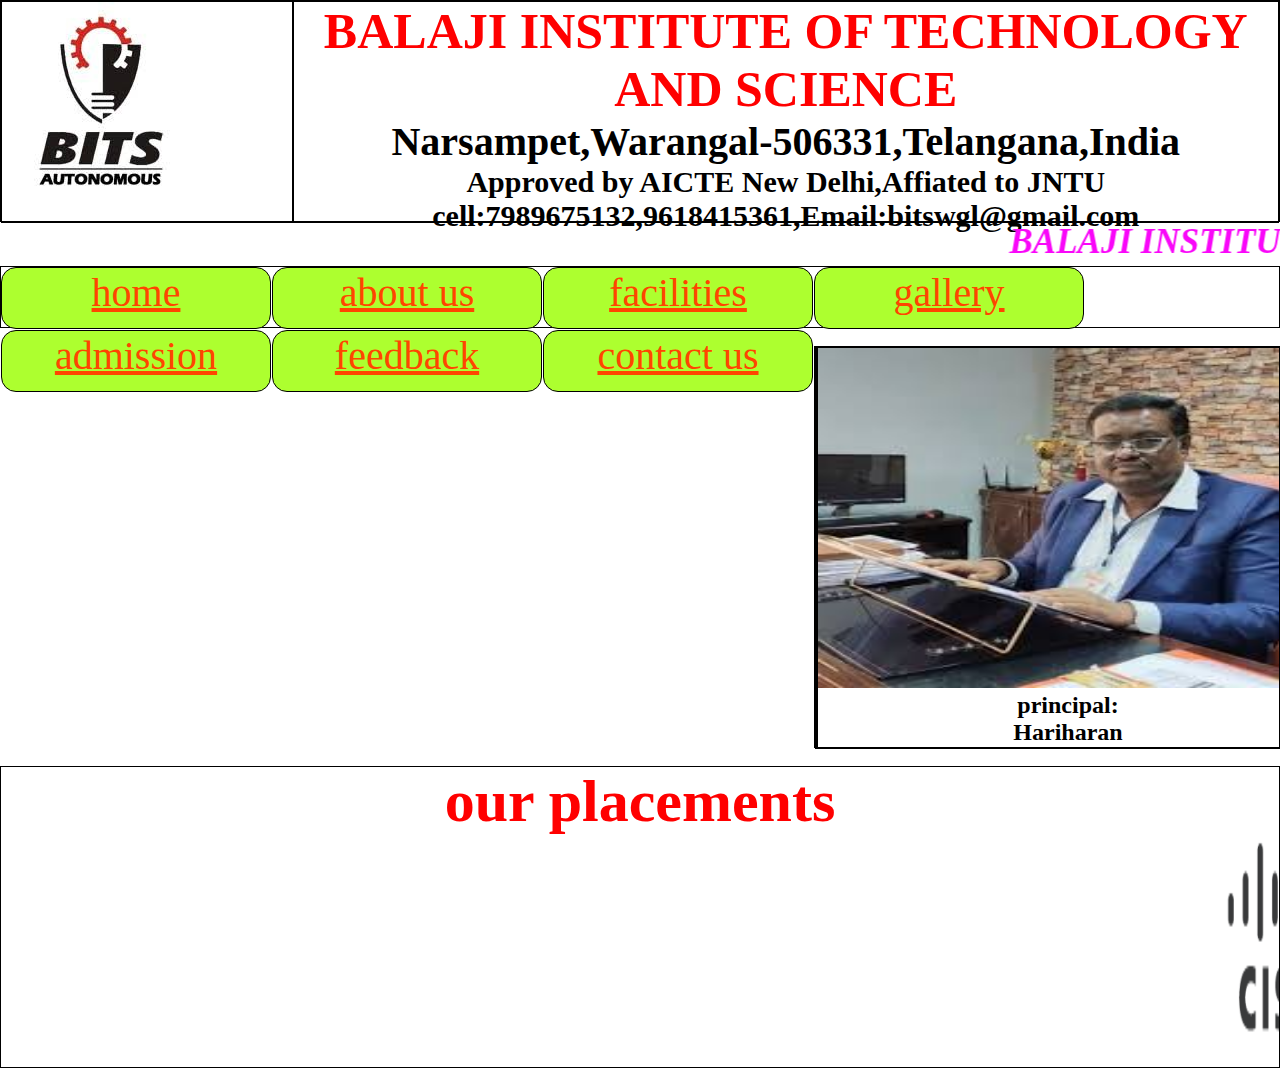
<file: index.html>
<!DOCTYPE html>
<html lang="en">
<head>
    <meta charset="UTF-8">
    <meta name="viewport" content="width=device-width, initial-scale=1.0">
    <title>Document</title>
    <link rel="stylesheet" href="mainpage.css">
</head>
<body>
    <div class="obox">
    <div id="inbox1">
        <img src="bitslogo.jpg" alt="">
    </div>
    <div id="inbox2">
    <h1 id="clgname">BALAJI INSTITUTE OF TECHNOLOGY AND SCIENCE</h1>
    <h2 id="clg2">Narsampet,Warangal-506331,Telangana,India</h2>
    <h2 id="nacc">Approved by AICTE New Delhi,Affiated to JNTU</h2>
    <h3 id="clg3">cell:7989675132,9618415361,Email:bitswgl@gmail.com</h3>
    </div>
    </div>
    <marquee behavior="" direction="" id="scrollclg" scrollamount="30ps">BALAJI INSTITUTE OF TECHNOLOGY AND SCIENCE</marquee>
<div id="navbox">
    <ul>
        <li><a href="">home</a></li>
        <li><a href="">about us</a></li>
        <li><a href="">facilities</a>
        <ul>
         <li><a href="">bus</a></li>
         <li><a href="">canteen</a></li>
         <li><a href="">library</a></li>
         <li><a href="">computerlab</a></li>
         <li><a href="">hostel</a></li>
        </ul></li>
        <li><a href="">gallery</a></li>
        <li><a href="">admission</a></li>
        <li><a href="">feedback</a></li>
        <li><a href="contactus.html">contact us</a></li>
    </ul>
</div>
<br>
<div class="outerbox">
    <div id="in1"></div>
    <div id="in2">
        <img src="principal.jpg" alt="" height="340px" width="500px">
        <h2 style="text-align: center;">principal:</h2>
        <h2 style="text-align: center;">Hariharan</h2>
    </div>
    <div id="in3">
        <img src="bitshod.jpg" alt="" height="340px" width="500px">
        <h2 style="text-align: center;">AIML hod:</h2>
        <h2 style="text-align: center;">vijaykumar</h2>
    </div>
</div>
<br>
<div id="placebox"><h1 style="color: red; text-align: center; font-size: 60px;">our placements</h1>
    <marquee behavior="" direction="">
        <img src="place1.png" alt="" height="200px" width="300px">
        <img src="place2.png" alt="" height="200px" width="300px">
        <img src="place3.png" alt="" height="200px" width="300px">
        <img src="place4.png" alt="" height="200px" width="300px">
    </marquee>
</div>

</body>
</html>
</file>
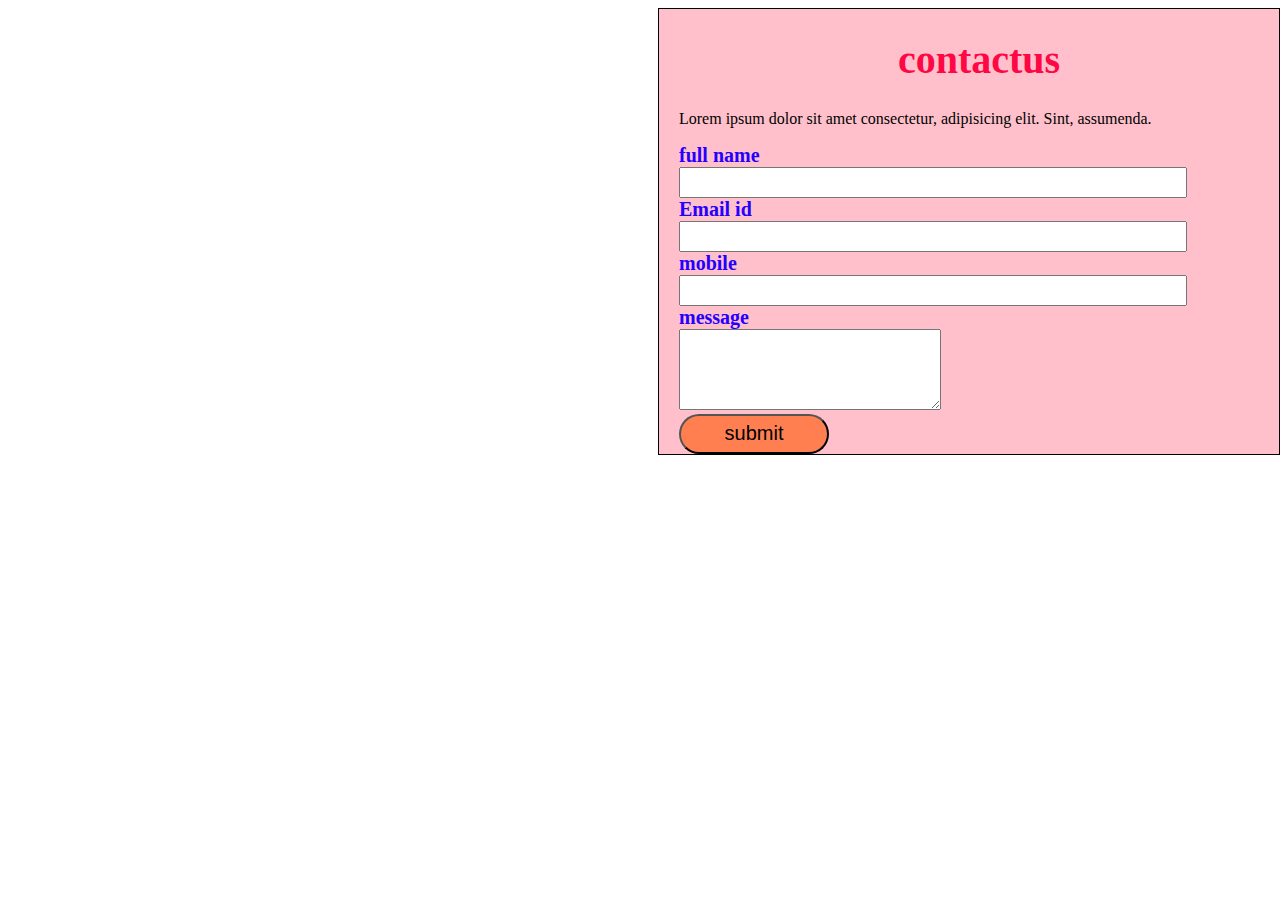
<file: contactus.html>
<!DOCTYPE html>
<html lang="en">
<head>
    <meta charset="UTF-8">
    <meta name="viewport" content="width=device-width, initial-scale=1.0">
    <title>Document</title>
    <link rel="stylesheet" href="contactus.css">
</head>
<body>
    <form action=""><h1>contactus</h1>
        <p>Lorem ipsum dolor sit amet consectetur, adipisicing elit. Sint, assumenda.</p>
        <label for="">full name</label><br>
        <input type="text" name="" id=""><br>
        <label for="">Email id</label><br>
        <input type="email" name="" id=""><br>
        <label for="">mobile</label><br>
        <input type="tel" name="" id=""><br>
        <label for="">message</label><br>
        <textarea name="" id="" cols="30" rows="5"></textarea><br>
        <button>submit</button>
    </form>
    
</body>
</html>
</file>
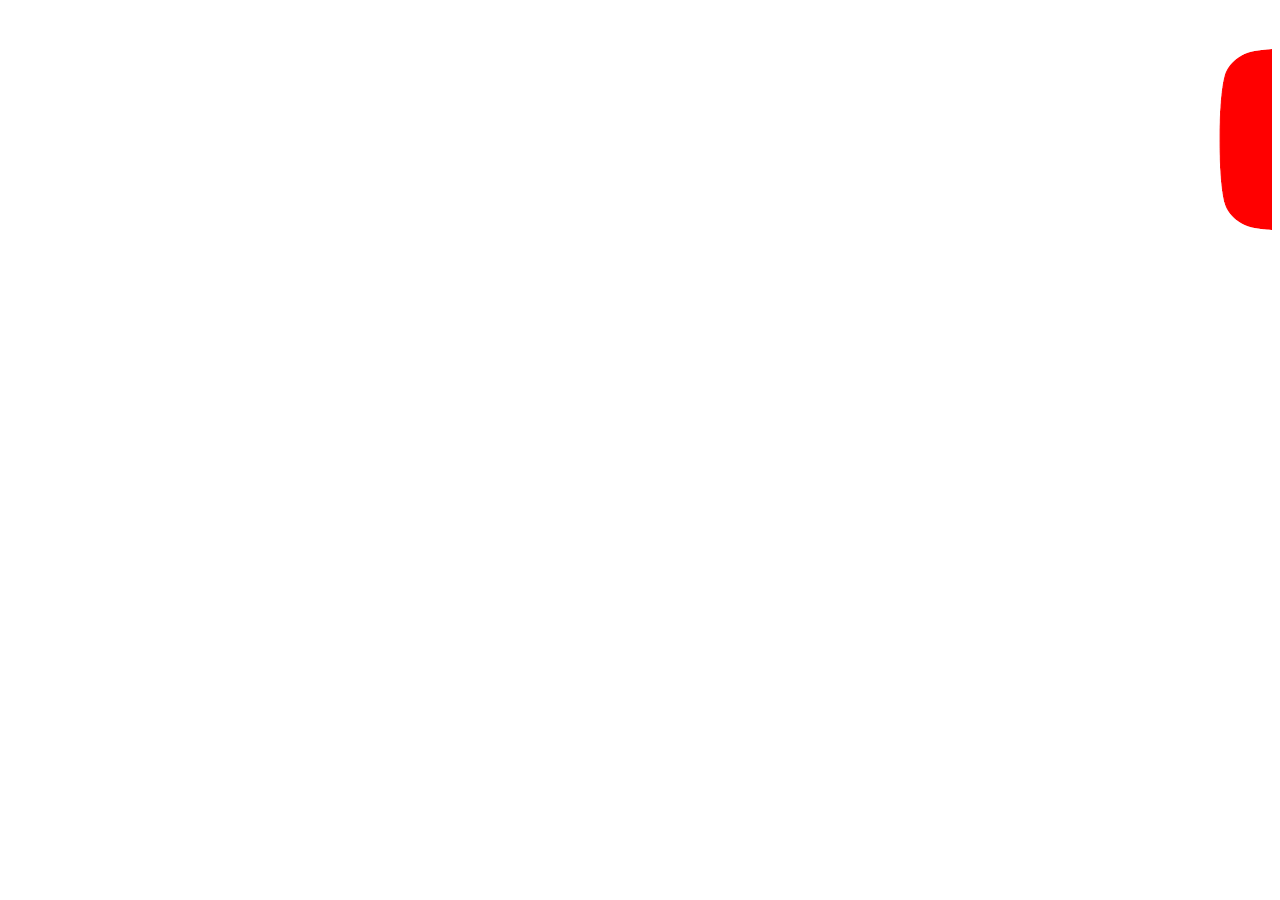
<file: page.html>
<!DOCTYPE html>
<html lang="en">
<head>
    <meta charset="UTF-8">
    <meta name="viewport" content="width=device-width, initial-scale=1.0">
    <title>Document</title>
</head>
<body>
    <marquee>
    <a href="https://www.youtube.com/"><img src="youtube.png" alt=""></a>
    <a href="https://bitswgl.ac.in/"><img src="bitslogo.jpg" alt=""></a>
    <a href="https://jntuh.ac.in/"><img src="juntuh.jpg" alt=""></a>
    </marquee>
</body>
</html>
</file>
<file: mainpage.css>
*{
    margin: 0px;
    padding: 0px;
}
.obox{
    border: solid 1px;
    height: 220px;
    display: flex;
}
#inbox1,#inbox2{
    border: solid 1px;
    height: 220px;
}
#inbox1{
    width: 500px;
}
#inbox2{
    width: 1700px;
    text-align: center;
}
#clgname{
    font-size: 50px;
    color: red;
}
#clg2{
    font-size: 40px;
}
#nacc{
    font-size: 30px;
}
#clg3{
    font-size: 30px;
}
#scrollclg{
    font-size: 35px;
    font-weight: bold;
    color: rgb(249, 7, 249);
    font-style: italic;
}
#navbox{
    border: solid 1px;
    height: 60px;
}
ul li{
    border: solid 1px;
    font-size: 30px;
    height: 60px;
    width: 268px;
    float: left;
    text-align: center;
    line-height: 50px;
    background-color: greenyellow;
    margin-right: 1px;
    margin-bottom: 1px;
    border-radius: 15px;
}
ul{
    list-style: none;
}
ul li a{
    color: orangered;
    font-size: 40px;
    text-align: none;
}
ul li ul li{
    display: none;
}
ul li:hover ul li{
    display: block;
}
.outerbox{
    border: solid 1px;
    height: 400px;
    display: flex;
    justify-content: space-between;
}
#in1,#in2,#in3{
    border: solid 1px;
    height: 400px;
    z-index: -1;
}
#in1{
    width: 700px;
    background-image: url(img1.jpg);
    background-repeat: no-repeat;
    background-size: 700px 400px;
    animation-name: imgchange;
    animation-duration: 10s;
    animation-iteration-count: infinite; 
}
@keyframes imgchange{
    10%{
        
        background-image: url(img2.jpg);
    }
    20%{
        background-image: url(img3.jpg);
    }
    30%{
        background-image: url(img4.jpg);
    }
    40%{
        background-image: url(img5.jpg);
    }
    50%{
        background-image: url(img6.jpg);
    }
    60%{
        background-image: url(img7.jpg);
    }

}
#in2,#in3{
    width: 500px;
    
}
#placebox{
    border: solid 1px;
    height: 300px;
}
.
</file>
<file: contactus.css>
form{
    border: solid 1px;
    width: 600px;
    margin-left: 650px;
    background-color: pink;
    padding-left: 20px;
}
h1{
    text-align: center;
    font-size: 40px;
    color: rgb(255, 6, 68);
}
label{
    font-size: 20px;
    font-weight: bold;
    color: rgb(38, 0, 255);
}
input{
    height: 25px;
    width: 500px;

}
button{
    height: 40px;
    width: 150px;
    background-color: coral;
    border-radius: 20px;
    font-size: 20px;
}
</file>
